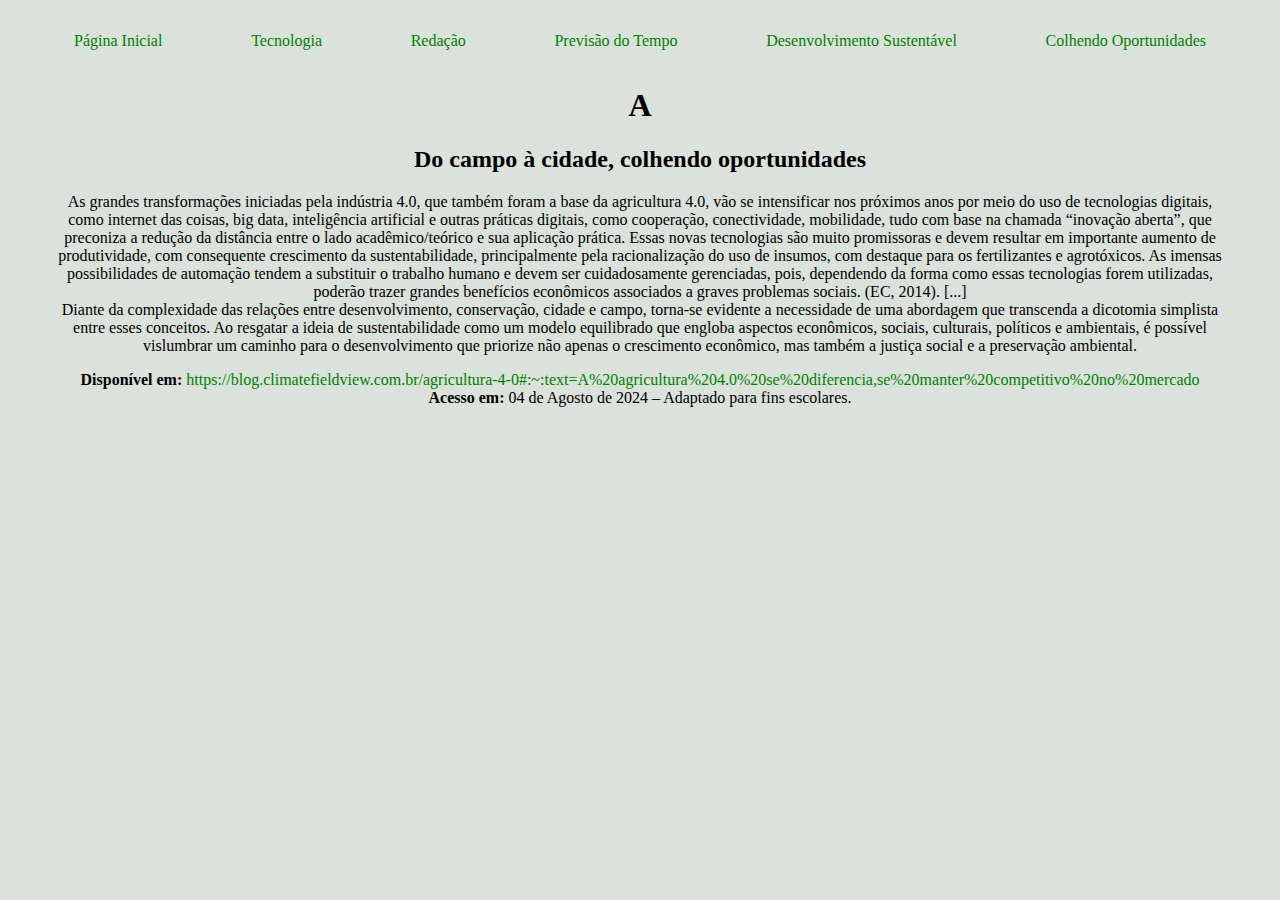
<file: Colhendo Oportunidades/index-oportunidades.html>
<!DOCTYPE html>
<html lang="pt-br">
  <head>
    <meta charset="UTF-8" />
    <meta name="viewport" content="width=device-width, initial-scale=1.0" />
    <title>Site Agrinho</title>
    <link rel="stylesheet" href="style-oportunidades.css" />
  </head>
  <body>
    <div class="container4">
      <nav>
        <ul>
          <li><a href="/Página Inicial/index.html">Página Inicial</a></li>
          <li><a href="/Tecnologia/tecnologia.html">Tecnologia</a></li>
          <li><a href="/Redação/redacao.html">Redação</a></li>
          <li><a href="/Clima/clima.html">Previsão do Tempo</a></li>
          <li>
            <a href="/Desenvolvimento Sustentável/index-desenvolvimento.html"
              >Desenvolvimento Sustentável</a
            >
          </li>
          <li><a href="index-oportunidades.html">Colhendo Oportunidades</a></li>
        </ul>
      </nav>

      <header>
        <div class="center4">
          <h1>A</h1>
        </div>
      </header>

      <main>
        <div class="justificado4">
          <section>
            <h2>Do campo à cidade, colhendo oportunidades</h2>

            <p>
              As grandes transformações iniciadas pela indústria 4.0, que também
              foram a base da agricultura 4.0, vão se intensificar nos próximos
              anos por meio do uso de tecnologias digitais, como internet das
              coisas, big data, inteligência artificial e outras práticas
              digitais, como cooperação, conectividade, mobilidade, tudo com
              base na chamada “inovação aberta”, que preconiza a redução da
              distância entre o lado acadêmico/teórico e sua aplicação prática.
              Essas novas tecnologias são muito promissoras e devem resultar em
              importante aumento de produtividade, com consequente crescimento
              da sustentabilidade, principalmente pela racionalização do uso de
              insumos, com destaque para os fertilizantes e agrotóxicos. As
              imensas possibilidades de automação tendem a substituir o trabalho
              humano e devem ser cuidadosamente gerenciadas, pois, dependendo da
              forma como essas tecnologias forem utilizadas, poderão trazer
              grandes benefícios econômicos associados a graves problemas
              sociais. (EC, 2014). [...] <br />
              Diante da complexidade das relações entre desenvolvimento,
              conservação, cidade e campo, torna-se evidente a necessidade de
              uma abordagem que transcenda a dicotomia simplista entre esses
              conceitos. Ao resgatar a ideia de sustentabilidade como um modelo
              equilibrado que engloba aspectos econômicos, sociais, culturais,
              políticos e ambientais, é possível vislumbrar um caminho para o
              desenvolvimento que priorize não apenas o crescimento econômico,
              mas também a justiça social e a preservação ambiental.
            </p>

            <p>
              <b>Disponível em:</b>
              <a
                href="https://blog.climatefieldview.com.br/agricultura-4-0#:~:text=A%20agricultura%204.0%20se%20diferencia,se%20manter%20competitivo%20no%20mercado 
            Acesso em: 06 de maio de 2024 – Adaptado para fins escolares.
            "
                >https://blog.climatefieldview.com.br/agricultura-4-0#:~:text=A%20agricultura%204.0%20se%20diferencia,se%20manter%20competitivo%20no%20mercado
              </a>
              <br />
              <b>Acesso em:</b> 04 de Agosto de 2024 – Adaptado para fins
              escolares.
            </p>
          </section>
        </div>
      </main>
    </div>
  </body>
</html>
</file>
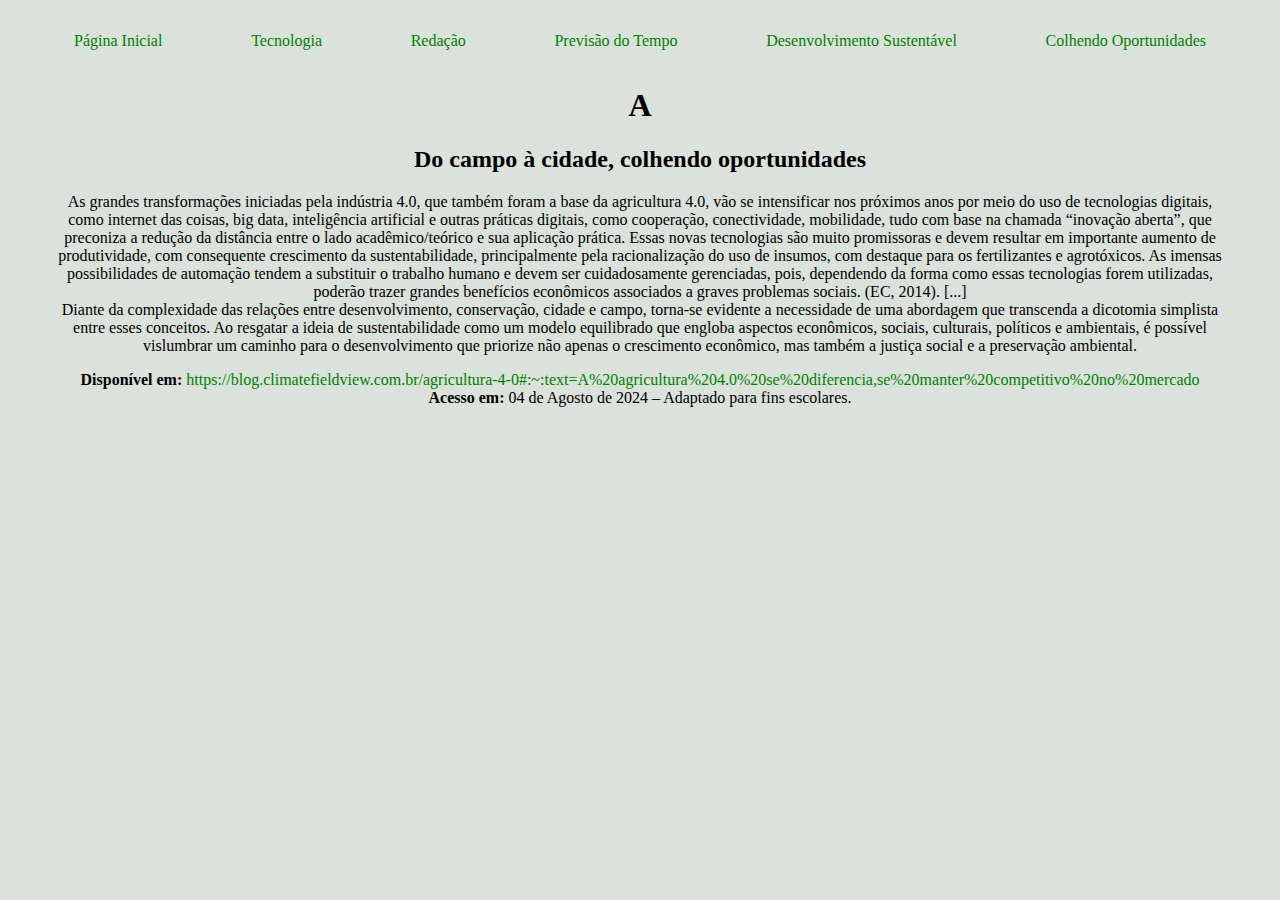
<file: ColhendoOportunidades/index-oportunidades.html>
<!DOCTYPE html>
<html lang="pt-br">
  <head>
    <meta charset="UTF-8" />
    <meta name="viewport" content="width=device-width, initial-scale=1.0" />
    <title>Site Agrinho</title>
    <link rel="stylesheet" href="style-oportunidades.css" />
  </head>
  <body>
    <div class="container4">
      <nav>
        <ul>
          <li><a href="../index.html">Página Inicial</a></li>
          <li><a href="../Tecnologia/tecnologia.html">Tecnologia</a></li>
          <li><a href="../Redacao/redacao.html">Redação</a></li>
          <li><a href="../Clima/clima.html">Previsão do Tempo</a></li>
          <li>
            <a href="../DesenvolvimentoSustentavel/index-desenvolvimento.html"
              >Desenvolvimento Sustentável</a
            >
          </li>
          <li><a href="index-oportunidades.html">Colhendo Oportunidades</a></li>
        </ul>
      </nav>

      <header>
        <div class="center4">
          <h1>A</h1>
        </div>
      </header>

      <main>
        <div class="justificado4">
          <section>
            <h2>Do campo à cidade, colhendo oportunidades</h2>

            <p>
              As grandes transformações iniciadas pela indústria 4.0, que também
              foram a base da agricultura 4.0, vão se intensificar nos próximos
              anos por meio do uso de tecnologias digitais, como internet das
              coisas, big data, inteligência artificial e outras práticas
              digitais, como cooperação, conectividade, mobilidade, tudo com
              base na chamada “inovação aberta”, que preconiza a redução da
              distância entre o lado acadêmico/teórico e sua aplicação prática.
              Essas novas tecnologias são muito promissoras e devem resultar em
              importante aumento de produtividade, com consequente crescimento
              da sustentabilidade, principalmente pela racionalização do uso de
              insumos, com destaque para os fertilizantes e agrotóxicos. As
              imensas possibilidades de automação tendem a substituir o trabalho
              humano e devem ser cuidadosamente gerenciadas, pois, dependendo da
              forma como essas tecnologias forem utilizadas, poderão trazer
              grandes benefícios econômicos associados a graves problemas
              sociais. (EC, 2014). [...] <br />
              Diante da complexidade das relações entre desenvolvimento,
              conservação, cidade e campo, torna-se evidente a necessidade de
              uma abordagem que transcenda a dicotomia simplista entre esses
              conceitos. Ao resgatar a ideia de sustentabilidade como um modelo
              equilibrado que engloba aspectos econômicos, sociais, culturais,
              políticos e ambientais, é possível vislumbrar um caminho para o
              desenvolvimento que priorize não apenas o crescimento econômico,
              mas também a justiça social e a preservação ambiental.
            </p>

            <p>
              <b>Disponível em:</b>
              <a
                href="https://blog.climatefieldview.com.br/agricultura-4-0#:~:text=A%20agricultura%204.0%20se%20diferencia,se%20manter%20competitivo%20no%20mercado 
            Acesso em: 06 de maio de 2024 – Adaptado para fins escolares.
            "
                >https://blog.climatefieldview.com.br/agricultura-4-0#:~:text=A%20agricultura%204.0%20se%20diferencia,se%20manter%20competitivo%20no%20mercado
              </a>
              <br />
              <b>Acesso em:</b> 04 de Agosto de 2024 – Adaptado para fins
              escolares.
            </p>
          </section>
        </div>
      </main>
    </div>
  </body>
</html>
</file>
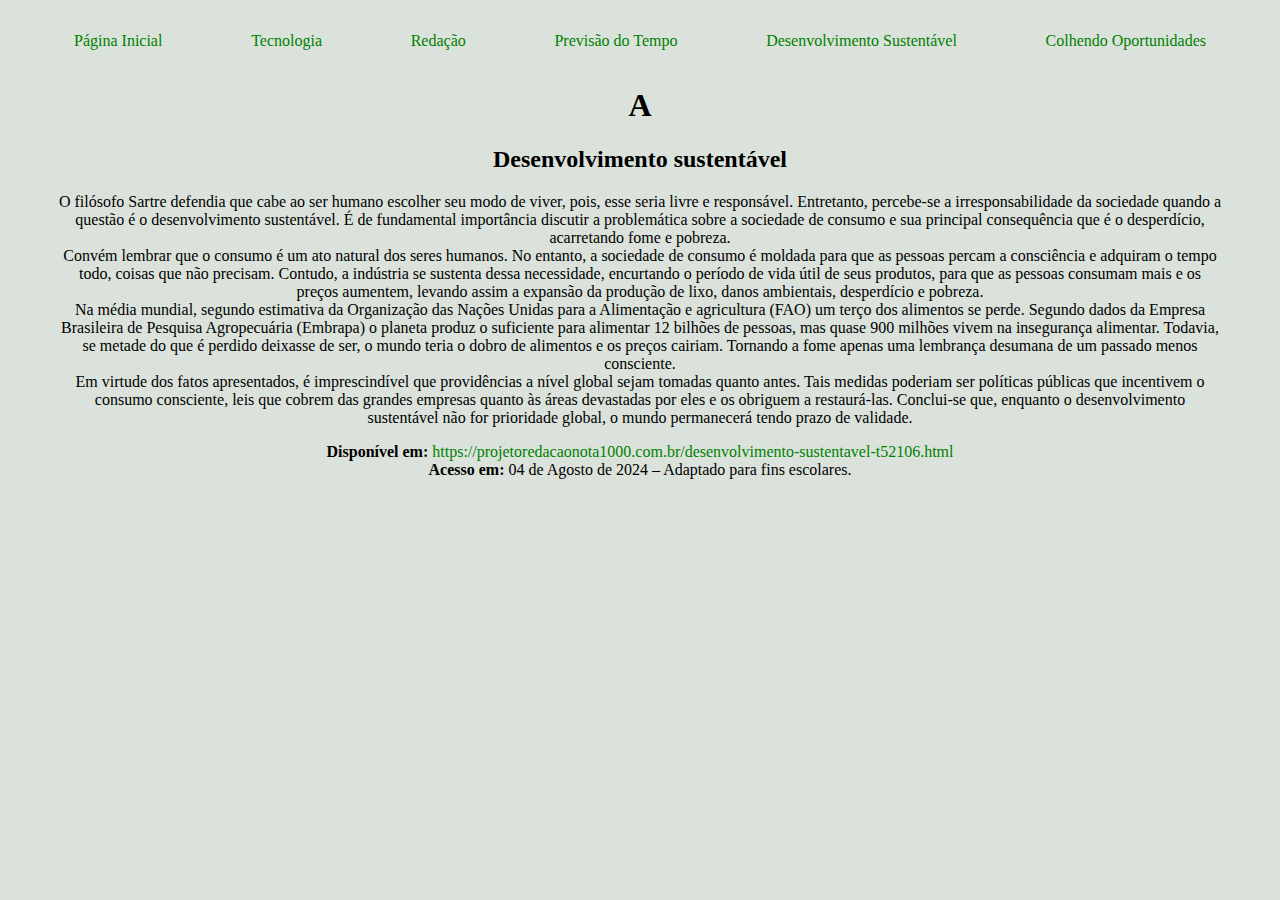
<file: Desenvolvimento Sustentável/index-desenvolvimento.html>
<!DOCTYPE html>
<html lang="pt-br">
  <head>
    <meta charset="UTF-8" />
    <meta name="viewport" content="width=device-width, initial-scale=1.0" />
    <title>Site Agrinho</title>
    <link rel="stylesheet" href="style-desenvolvimento.css" />
  </head>
  <body>
    <div class="container5">
      <nav>
        <ul>
          <li><a href="/Página Inicial/index.html">Página Inicial</a></li>
          <li><a href="/Tecnologia/tecnologia.html">Tecnologia</a></li>
          <li><a href="/Redação/redacao.html">Redação</a></li>
          <li><a href="/Clima/clima.html">Previsão do Tempo</a></li>
          <li>
            <a href="index-desenvolvimento.html">Desenvolvimento Sustentável</a>
          </li>
          <li>
            <a href="/Colhendo Oportunidades/index-oportunidades.html"
              >Colhendo Oportunidades</a
            >
          </li>
        </ul>
      </nav>

      <header>
        <div class="center5">
          <h1>A</h1>
        </div>
      </header>

      <main>
        <div class="justificado5">
          <h2>Desenvolvimento sustentável</h2>

          <p>
            O filósofo Sartre defendia que cabe ao ser humano escolher seu modo
            de viver, pois, esse seria livre e responsável. Entretanto,
            percebe-se a irresponsabilidade da sociedade quando a questão é o
            desenvolvimento sustentável. É de fundamental importância discutir a
            problemática sobre a sociedade de consumo e sua principal
            consequência que é o desperdício, acarretando fome e pobreza. <br />
            Convém lembrar que o consumo é um ato natural dos seres humanos. No
            entanto, a sociedade de consumo é moldada para que as pessoas percam
            a consciência e adquiram o tempo todo, coisas que não precisam.
            Contudo, a indústria se sustenta dessa necessidade, encurtando o
            período de vida útil de seus produtos, para que as pessoas consumam
            mais e os preços aumentem, levando assim a expansão da produção de
            lixo, danos ambientais, desperdício e pobreza. <br />
            Na média mundial, segundo estimativa da Organização das Nações
            Unidas para a Alimentação e agricultura (FAO) um terço dos alimentos
            se perde. Segundo dados da Empresa Brasileira de Pesquisa
            Agropecuária (Embrapa) o planeta produz o suficiente para alimentar
            12 bilhões de pessoas, mas quase 900 milhões vivem na insegurança
            alimentar. Todavia, se metade do que é perdido deixasse de ser, o
            mundo teria o dobro de alimentos e os preços cairiam. Tornando a
            fome apenas uma lembrança desumana de um passado menos consciente.
            <br />
            Em virtude dos fatos apresentados, é imprescindível que providências
            a nível global sejam tomadas quanto antes. Tais medidas poderiam ser
            políticas públicas que incentivem o consumo consciente, leis que
            cobrem das grandes empresas quanto às áreas devastadas por eles e os
            obriguem a restaurá-las. Conclui-se que, enquanto o desenvolvimento
            sustentável não for prioridade global, o mundo permanecerá tendo
            prazo de validade.
          </p>

          <p>
            <b>Disponível em:</b>
            <a
              href="https://projetoredacaonota1000.com.br/desenvolvimento-sustentavel-t52106.html"
              >https://projetoredacaonota1000.com.br/desenvolvimento-sustentavel-t52106.html
            </a>
            <br />
            <b>Acesso em:</b> 04 de Agosto de 2024 – Adaptado para fins
            escolares.
          </p>
        </div>
      </main>
    </div>
  </body>
</html>
</file>
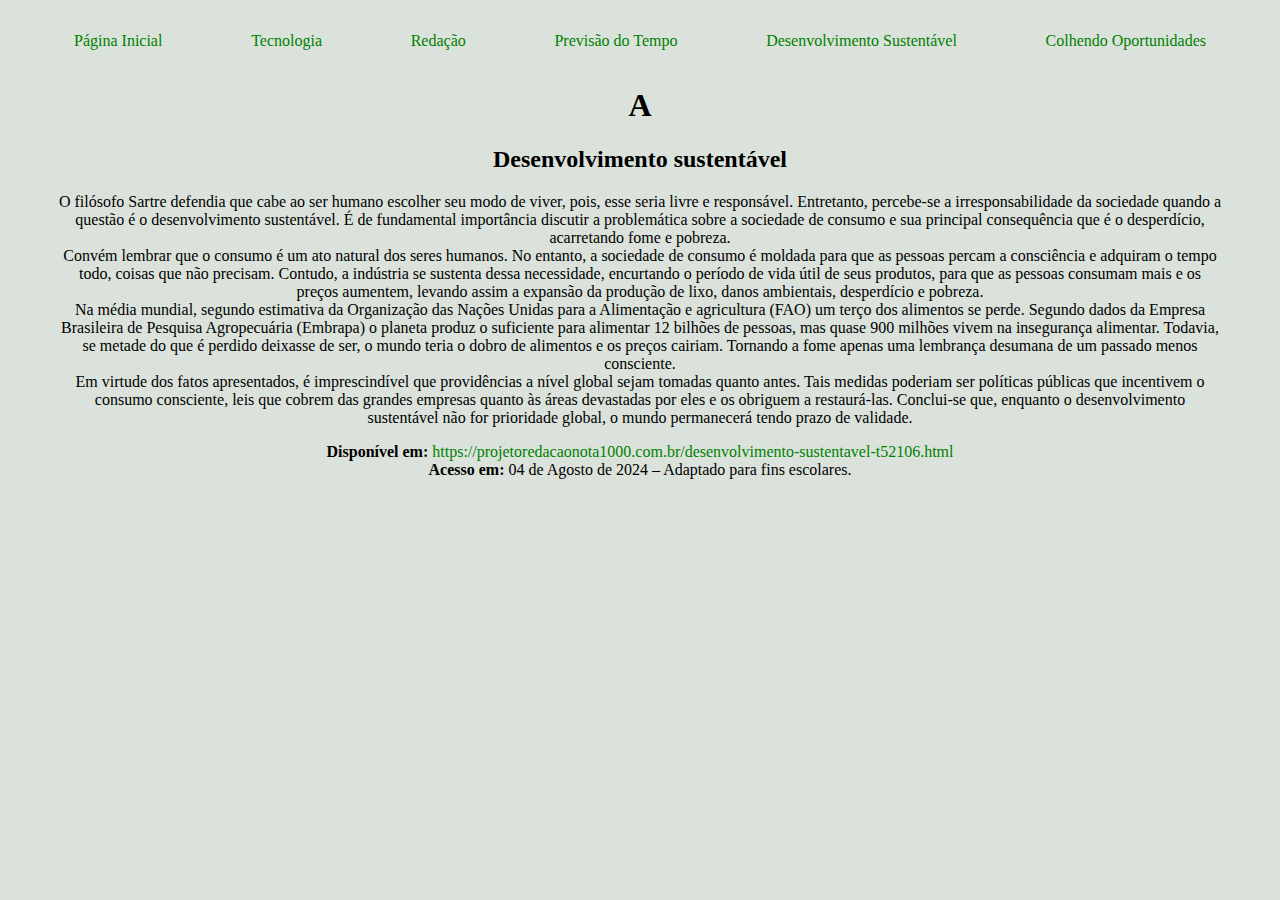
<file: DesenvolvimentoSustentavel/index-desenvolvimento.html>
<!DOCTYPE html>
<html lang="pt-br">
  <head>
    <meta charset="UTF-8" />
    <meta name="viewport" content="width=device-width, initial-scale=1.0" />
    <title>Site Agrinho</title>
    <link rel="stylesheet" href="style-desenvolvimento.css" />
  </head>
  <body>
    <div class="container5">
      <nav>
        <ul>
          <li><a href="../index.html">Página Inicial</a></li>
          <li><a href="../Tecnologia/tecnologia.html">Tecnologia</a></li>
          <li><a href="../Redacao/redacao.html">Redação</a></li>
          <li><a href="../Clima/clima.html">Previsão do Tempo</a></li>
          <li>
            <a href="index-desenvolvimento.html">Desenvolvimento Sustentável</a>
          </li>
          <li>
            <a href="../ColhendoOportunidades/index-oportunidades.html"
              >Colhendo Oportunidades</a
            >
          </li>
        </ul>
      </nav>

      <header>
        <div class="center5">
          <h1>A</h1>
        </div>
      </header>

      <main>
        <div class="justificado5">
          <h2>Desenvolvimento sustentável</h2>

          <p>
            O filósofo Sartre defendia que cabe ao ser humano escolher seu modo
            de viver, pois, esse seria livre e responsável. Entretanto,
            percebe-se a irresponsabilidade da sociedade quando a questão é o
            desenvolvimento sustentável. É de fundamental importância discutir a
            problemática sobre a sociedade de consumo e sua principal
            consequência que é o desperdício, acarretando fome e pobreza. <br />
            Convém lembrar que o consumo é um ato natural dos seres humanos. No
            entanto, a sociedade de consumo é moldada para que as pessoas percam
            a consciência e adquiram o tempo todo, coisas que não precisam.
            Contudo, a indústria se sustenta dessa necessidade, encurtando o
            período de vida útil de seus produtos, para que as pessoas consumam
            mais e os preços aumentem, levando assim a expansão da produção de
            lixo, danos ambientais, desperdício e pobreza. <br />
            Na média mundial, segundo estimativa da Organização das Nações
            Unidas para a Alimentação e agricultura (FAO) um terço dos alimentos
            se perde. Segundo dados da Empresa Brasileira de Pesquisa
            Agropecuária (Embrapa) o planeta produz o suficiente para alimentar
            12 bilhões de pessoas, mas quase 900 milhões vivem na insegurança
            alimentar. Todavia, se metade do que é perdido deixasse de ser, o
            mundo teria o dobro de alimentos e os preços cairiam. Tornando a
            fome apenas uma lembrança desumana de um passado menos consciente.
            <br />
            Em virtude dos fatos apresentados, é imprescindível que providências
            a nível global sejam tomadas quanto antes. Tais medidas poderiam ser
            políticas públicas que incentivem o consumo consciente, leis que
            cobrem das grandes empresas quanto às áreas devastadas por eles e os
            obriguem a restaurá-las. Conclui-se que, enquanto o desenvolvimento
            sustentável não for prioridade global, o mundo permanecerá tendo
            prazo de validade.
          </p>

          <p>
            <b>Disponível em:</b>
            <a
              href="https://projetoredacaonota1000.com.br/desenvolvimento-sustentavel-t52106.html"
              >https://projetoredacaonota1000.com.br/desenvolvimento-sustentavel-t52106.html
            </a>
            <br />
            <b>Acesso em:</b> 04 de Agosto de 2024 – Adaptado para fins
            escolares.
          </p>
        </div>
      </main>
    </div>
  </body>
</html>
</file>
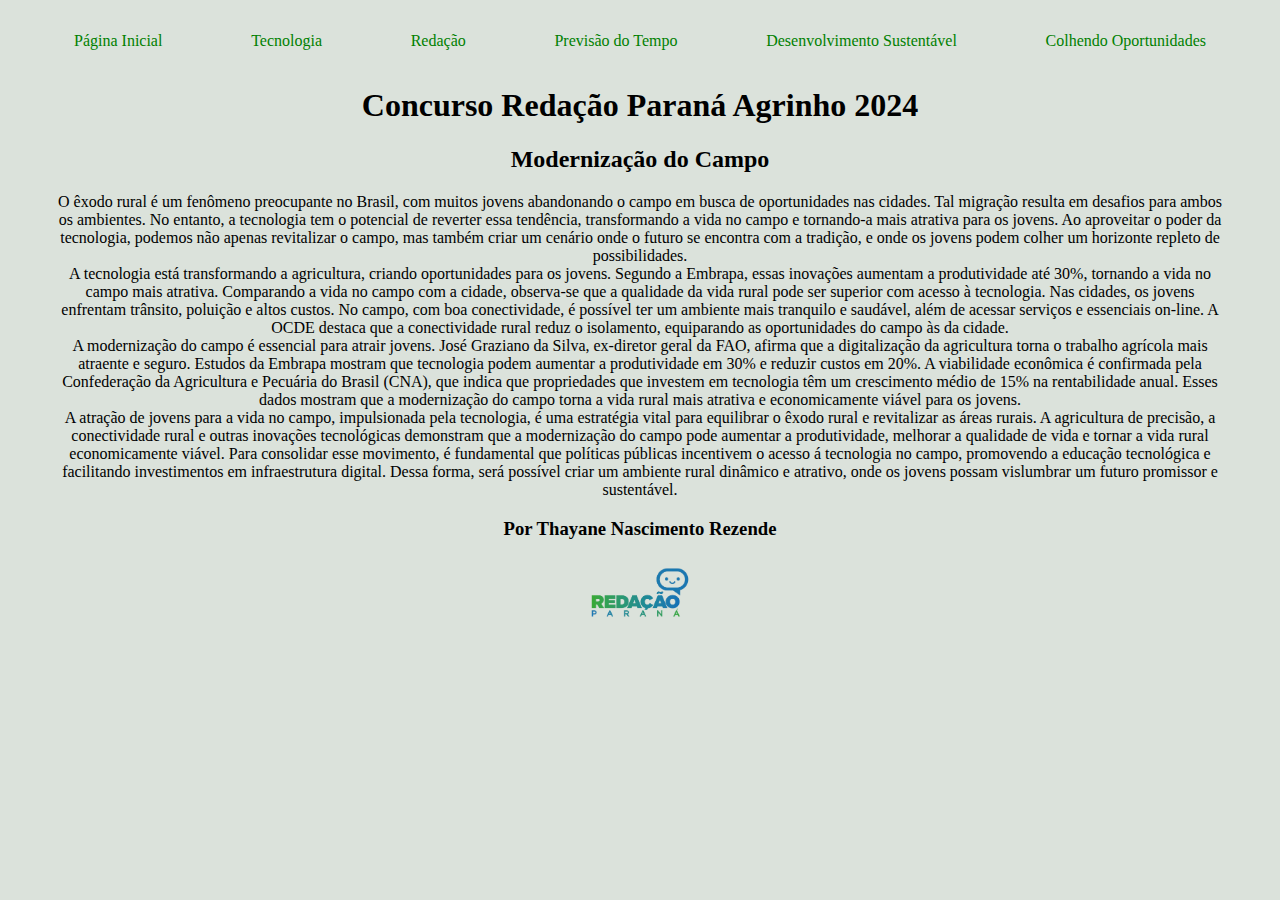
<file: Redacao/redacao.html>
<!DOCTYPE html>
<html lang="pt-br">
  <head>
    <meta charset="UTF-8" />
    <meta name="viewport" content="width=device-width, initial-scale=1.0" />
    <title>Site Agrinho</title>
    <link rel="stylesheet" href="style-redacao.css" />
  </head>
  <body>
    <div class="container1">
      <nav>
        <ul>
          <li><a href="../index.html">Página Inicial</a></li>
          <li><a href="../Tecnologia/tecnologia.html">Tecnologia</a></li>
          <li><a href="redacao.html">Redação</a></li>
          <li><a href="../Clima/clima.html">Previsão do Tempo</a></li>
          <li>
            <a href="../DesenvolvimentoSustentavel/index-desenvolvimento.html"
              >Desenvolvimento Sustentável</a
            >
          </li>
          <li>
            <a href="../ColhendoOportunidades/index-oportunidades.html"
              >Colhendo Oportunidades</a
            >
          </li>
        </ul>
      </nav>

      <header>
        <div class="center1">
          <h1>Concurso Redação Paraná Agrinho 2024</h1>
          <h2>Modernização do Campo</h2>
        </div>
      </header>

      <main>
        <div class="justificado1">
          <section>
            <p>
              O êxodo rural é um fenômeno preocupante no Brasil, com muitos
              jovens abandonando o campo em busca de oportunidades nas cidades.
              Tal migração resulta em desafios para ambos os ambientes. No
              entanto, a tecnologia tem o potencial de reverter essa tendência,
              transformando a vida no campo e tornando-a mais atrativa para os
              jovens. Ao aproveitar o poder da tecnologia, podemos não apenas
              revitalizar o campo, mas também criar um cenário onde o futuro se
              encontra com a tradição, e onde os jovens podem colher um
              horizonte repleto de possibilidades. <br />
              A tecnologia está transformando a agricultura, criando
              oportunidades para os jovens. Segundo a Embrapa, essas inovações
              aumentam a produtividade até 30%, tornando a vida no campo mais
              atrativa. Comparando a vida no campo com a cidade, observa-se que
              a qualidade da vida rural pode ser superior com acesso à
              tecnologia. Nas cidades, os jovens enfrentam trânsito, poluição e
              altos custos. No campo, com boa conectividade, é possível ter um
              ambiente mais tranquilo e saudável, além de acessar serviços e
              essenciais on-line. A OCDE destaca que a conectividade rural reduz
              o isolamento, equiparando as oportunidades do campo às da cidade.
              <br />
              A modernização do campo é essencial para atrair jovens. José
              Graziano da Silva, ex-diretor geral da FAO, afirma que a
              digitalização da agricultura torna o trabalho agrícola mais
              atraente e seguro. Estudos da Embrapa mostram que tecnologia podem
              aumentar a produtividade em 30% e reduzir custos em 20%. A
              viabilidade econômica é confirmada pela Confederação da
              Agricultura e Pecuária do Brasil (CNA), que indica que
              propriedades que investem em tecnologia têm um crescimento médio
              de 15% na rentabilidade anual. Esses dados mostram que a
              modernização do campo torna a vida rural mais atrativa e
              economicamente viável para os jovens. <br />
              A atração de jovens para a vida no campo, impulsionada pela
              tecnologia, é uma estratégia vital para equilibrar o êxodo rural e
              revitalizar as áreas rurais. A agricultura de precisão, a
              conectividade rural e outras inovações tecnológicas demonstram que
              a modernização do campo pode aumentar a produtividade, melhorar a
              qualidade de vida e tornar a vida rural economicamente viável.
              Para consolidar esse movimento, é fundamental que políticas
              públicas incentivem o acesso á tecnologia no campo, promovendo a
              educação tecnológica e facilitando investimentos em infraestrutura
              digital. Dessa forma, será possível criar um ambiente rural
              dinâmico e atrativo, onde os jovens possam vislumbrar um futuro
              promissor e sustentável.
            </p>
          </section>

          <footer>
            <h3>Por Thayane Nascimento Rezende</h3>
            <img
              src="/Imagens/redacao-parana.png"
              alt="Logo da Plataforma Redação Paraná"
            />
          </footer>
        </div>
      </main>
    </div>
  </body>
</html>
</file>
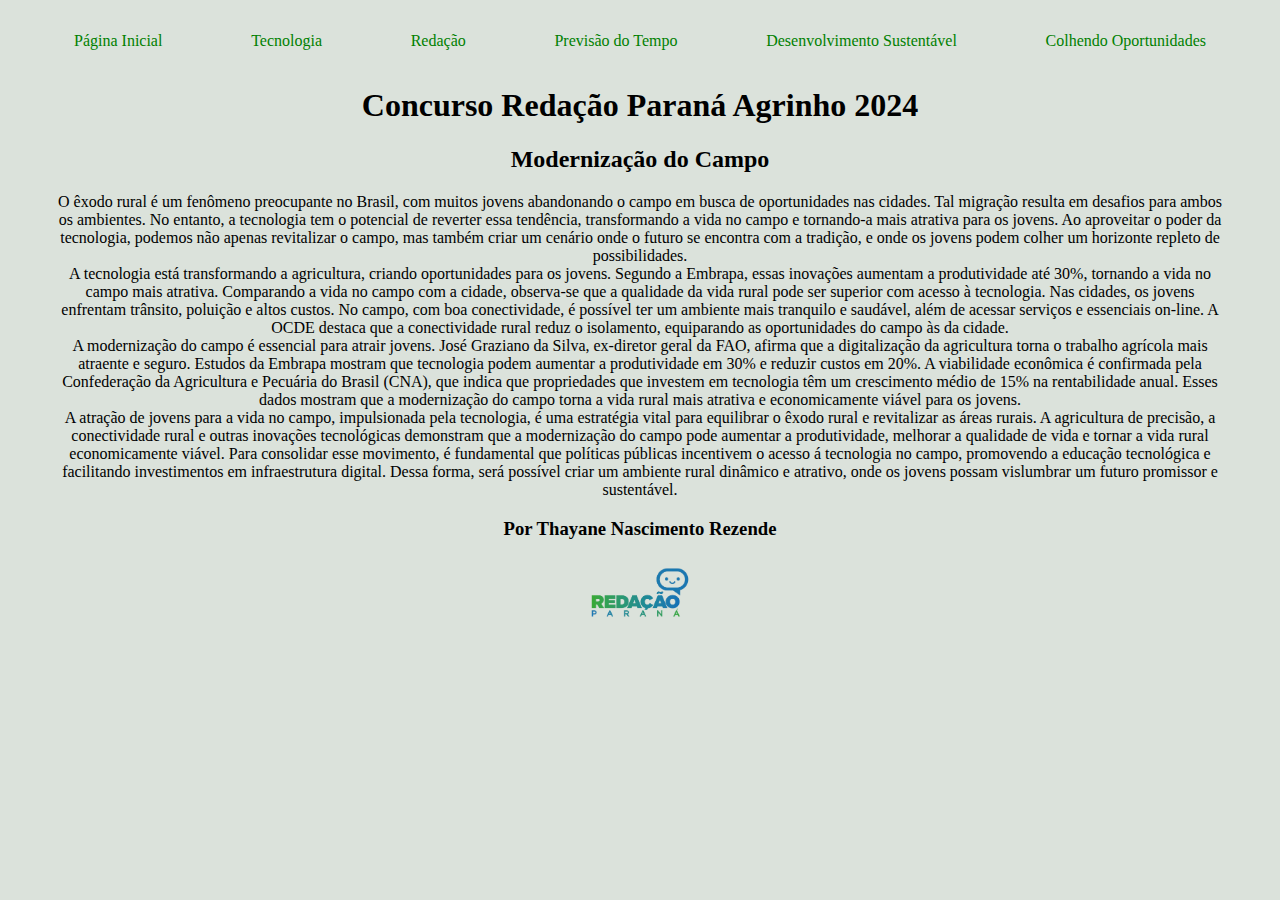
<file: Redação/redacao.html>
<!DOCTYPE html>
<html lang="pt-br">
  <head>
    <meta charset="UTF-8" />
    <meta name="viewport" content="width=device-width, initial-scale=1.0" />
    <title>Site Agrinho</title>
    <link rel="stylesheet" href="style-redacao.css" />
  </head>
  <body>
    <div class="container1">
      <nav>
        <ul>
          <li><a href="/Página Inicial/index.html">Página Inicial</a></li>
          <li><a href="/Tecnologia/tecnologia.html">Tecnologia</a></li>
          <li><a href="redacao.html">Redação</a></li>
          <li><a href="/Clima/clima.html">Previsão do Tempo</a></li>
          <li>
            <a href="/Desenvolvimento Sustentável/index-desenvolvimento.html"
              >Desenvolvimento Sustentável</a
            >
          </li>
          <li>
            <a href="/Colhendo Oportunidades/index-oportunidades.html"
              >Colhendo Oportunidades</a
            >
          </li>
        </ul>
      </nav>

      <header>
        <div class="center1">
          <h1>Concurso Redação Paraná Agrinho 2024</h1>
          <h2>Modernização do Campo</h2>
        </div>
      </header>

      <main>
        <div class="justificado1">
          <section>
            <p>
              O êxodo rural é um fenômeno preocupante no Brasil, com muitos
              jovens abandonando o campo em busca de oportunidades nas cidades.
              Tal migração resulta em desafios para ambos os ambientes. No
              entanto, a tecnologia tem o potencial de reverter essa tendência,
              transformando a vida no campo e tornando-a mais atrativa para os
              jovens. Ao aproveitar o poder da tecnologia, podemos não apenas
              revitalizar o campo, mas também criar um cenário onde o futuro se
              encontra com a tradição, e onde os jovens podem colher um
              horizonte repleto de possibilidades. <br />
              A tecnologia está transformando a agricultura, criando
              oportunidades para os jovens. Segundo a Embrapa, essas inovações
              aumentam a produtividade até 30%, tornando a vida no campo mais
              atrativa. Comparando a vida no campo com a cidade, observa-se que
              a qualidade da vida rural pode ser superior com acesso à
              tecnologia. Nas cidades, os jovens enfrentam trânsito, poluição e
              altos custos. No campo, com boa conectividade, é possível ter um
              ambiente mais tranquilo e saudável, além de acessar serviços e
              essenciais on-line. A OCDE destaca que a conectividade rural reduz
              o isolamento, equiparando as oportunidades do campo às da cidade.
              <br />
              A modernização do campo é essencial para atrair jovens. José
              Graziano da Silva, ex-diretor geral da FAO, afirma que a
              digitalização da agricultura torna o trabalho agrícola mais
              atraente e seguro. Estudos da Embrapa mostram que tecnologia podem
              aumentar a produtividade em 30% e reduzir custos em 20%. A
              viabilidade econômica é confirmada pela Confederação da
              Agricultura e Pecuária do Brasil (CNA), que indica que
              propriedades que investem em tecnologia têm um crescimento médio
              de 15% na rentabilidade anual. Esses dados mostram que a
              modernização do campo torna a vida rural mais atrativa e
              economicamente viável para os jovens. <br />
              A atração de jovens para a vida no campo, impulsionada pela
              tecnologia, é uma estratégia vital para equilibrar o êxodo rural e
              revitalizar as áreas rurais. A agricultura de precisão, a
              conectividade rural e outras inovações tecnológicas demonstram que
              a modernização do campo pode aumentar a produtividade, melhorar a
              qualidade de vida e tornar a vida rural economicamente viável.
              Para consolidar esse movimento, é fundamental que políticas
              públicas incentivem o acesso á tecnologia no campo, promovendo a
              educação tecnológica e facilitando investimentos em infraestrutura
              digital. Dessa forma, será possível criar um ambiente rural
              dinâmico e atrativo, onde os jovens possam vislumbrar um futuro
              promissor e sustentável.
            </p>
          </section>

          <footer>
            <h3>Por Thayane Nascimento Rezende</h3>
            <img
              src="/Imagens/redacao-parana.png"
              alt="Logo da Plataforma Redação Paraná"
            />
          </footer>
        </div>
      </main>
    </div>
  </body>
</html>
</file>
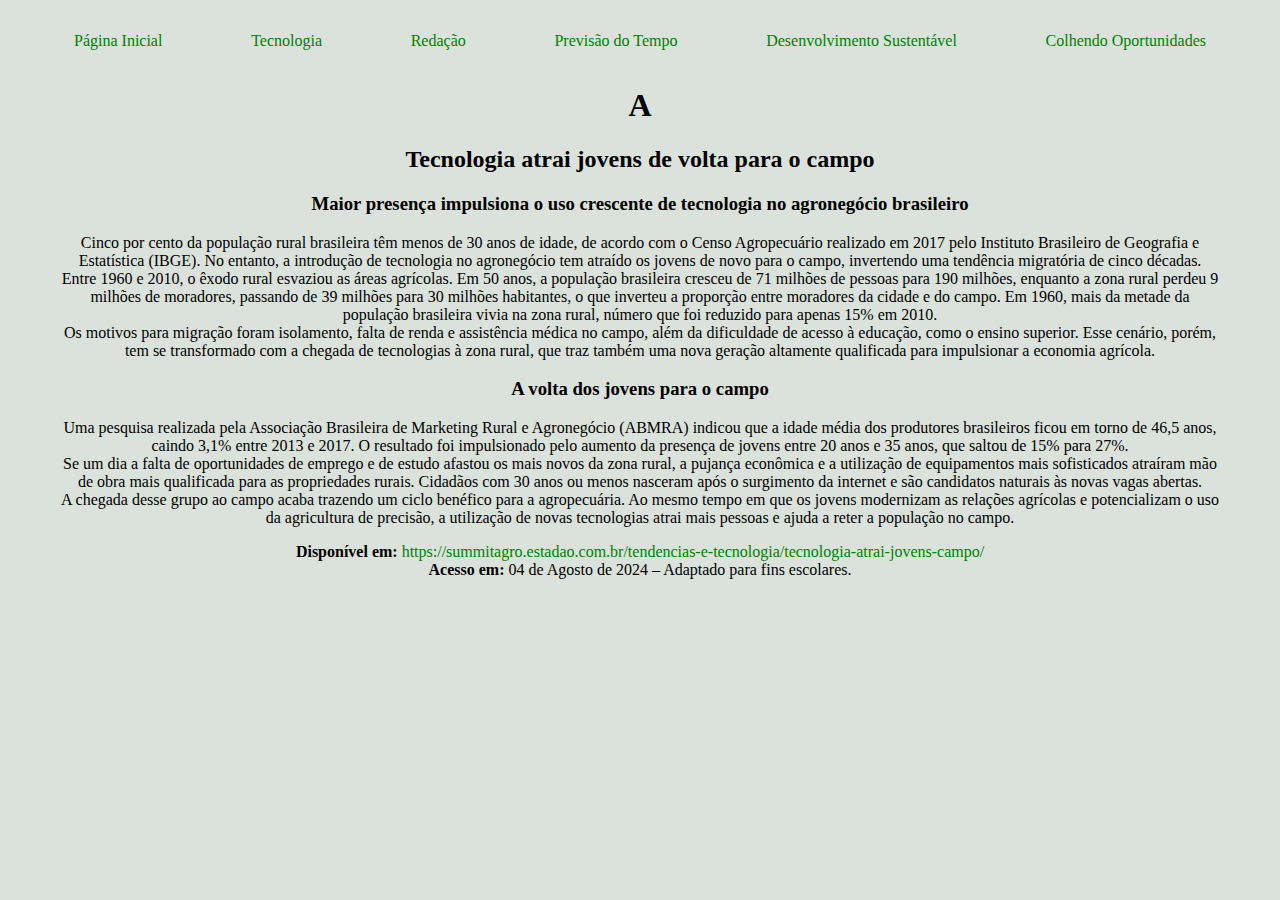
<file: Tecnologia/tecnologia.html>
<!DOCTYPE html>
<html lang="pt-br">
  <head>
    <meta charset="UTF-8" />
    <meta name="viewport" content="width=device-width, initial-scale=1.0" />
    <title>Site Agrinho</title>
    <link rel="stylesheet" href="style-tecnologia.css" />
  </head>
  <body>
    <div class="container3">
      <nav>
        <ul>
          <li><a href="../index.html">Página Inicial</a></li>
          <li><a href="tecnologia.html">Tecnologia</a></li>
          <li><a href="../Redacao/redacao.html">Redação</a></li>
          <li><a href="../Clima/clima.html">Previsão do Tempo</a></li>
          <li>
            <a href="../Desenvolvimento Sustentavel/index-desenvolvimento.html"
              >Desenvolvimento Sustentável</a
            >
          </li>
          <li>
            <a href="../ColhendoOportunidades/index-oportunidades.html"
              >Colhendo Oportunidades</a
            >
          </li>
        </ul>
      </nav>

      <header>
        <div class="center3">
          <h1>A</h1>
        </div>
      </header>

      <main>
        <div class="justificado3">
          <section>
            <h2>Tecnologia atrai jovens de volta para o campo</h2>

            <h3>
              Maior presença impulsiona o uso crescente de tecnologia no
              agronegócio brasileiro
            </h3>

            <p>
              Cinco por cento da população rural brasileira têm menos de 30 anos
              de idade, de acordo com o Censo Agropecuário realizado em 2017
              pelo Instituto Brasileiro de Geografia e Estatística (IBGE). No
              entanto, a introdução de tecnologia no agronegócio tem atraído os
              jovens de novo para o campo, invertendo uma tendência migratória
              de cinco décadas. <br />
              Entre 1960 e 2010, o êxodo rural esvaziou as áreas agrícolas. Em
              50 anos, a população brasileira cresceu de 71 milhões de pessoas
              para 190 milhões, enquanto a zona rural perdeu 9 milhões de
              moradores, passando de 39 milhões para 30 milhões habitantes, o
              que inverteu a proporção entre moradores da cidade e do campo. Em
              1960, mais da metade da população brasileira vivia na zona rural,
              número que foi reduzido para apenas 15% em 2010. <br />
              Os motivos para migração foram isolamento, falta de renda e
              assistência médica no campo, além da dificuldade de acesso à
              educação, como o ensino superior. Esse cenário, porém, tem se
              transformado com a chegada de tecnologias à zona rural, que traz
              também uma nova geração altamente qualificada para impulsionar a
              economia agrícola.
            </p>

            <h3>A volta dos jovens para o campo</h3>

            <p>
              Uma pesquisa realizada pela Associação Brasileira de Marketing
              Rural e Agronegócio (ABMRA) indicou que a idade média dos
              produtores brasileiros ficou em torno de 46,5 anos, caindo 3,1%
              entre 2013 e 2017. O resultado foi impulsionado pelo aumento da
              presença de jovens entre 20 anos e 35 anos, que saltou de 15% para
              27%. <br />
              Se um dia a falta de oportunidades de emprego e de estudo afastou
              os mais novos da zona rural, a pujança econômica e a utilização de
              equipamentos mais sofisticados atraíram mão de obra mais
              qualificada para as propriedades rurais. Cidadãos com 30 anos ou
              menos nasceram após o surgimento da internet e são candidatos
              naturais às novas vagas abertas. <br />
              A chegada desse grupo ao campo acaba trazendo um ciclo benéfico
              para a agropecuária. Ao mesmo tempo em que os jovens modernizam as
              relações agrícolas e potencializam o uso da agricultura de
              precisão, a utilização de novas tecnologias atrai mais pessoas e
              ajuda a reter a população no campo.
            </p>

            <p>
              <b>Disponível em:</b>
              <a
                href="https://summitagro.estadao.com.br/tendencias-e-tecnologia/tecnologia-atrai-jovens-campo/"
                >https://summitagro.estadao.com.br/tendencias-e-tecnologia/tecnologia-atrai-jovens-campo/</a
              >
              <br /><b>Acesso em:</b> 04 de Agosto de 2024 – Adaptado para fins
              escolares.
            </p>
          </section>
        </div>
      </main>
    </div>
  </body>
</html>
</file>
<file: Colhendo Oportunidades/style-oportunidades.css>
body {
  color: black;
  background-color: rgb(219, 226, 219);
}

ul {
  display: flex;
  justify-content: space-between;
  list-style-type: none;
  align-items: center;
  padding: 16px;
}

a {
  color: green;
  text-decoration: none;
}

.center4 {
  text-align: center;
}

.justificado4 {
  text-align: center;
}

.container4 {
  padding: 0px 50px;
}

nav a:hover {
  color: rgb(14, 63, 14);
}
</file>
<file: ColhendoOportunidades/style-oportunidades.css>
body {
  color: black;
  background-color: rgb(219, 226, 219);
}

ul {
  display: flex;
  justify-content: space-between;
  list-style-type: none;
  align-items: center;
  padding: 16px;
}

a {
  color: green;
  text-decoration: none;
}

.center4 {
  text-align: center;
}

.justificado4 {
  text-align: center;
}

.container4 {
  padding: 0px 50px;
}

nav a:hover {
  color: rgb(14, 63, 14);
}
</file>
<file: Desenvolvimento Sustentável/style-desenvolvimento.css>
body {
  color: black;
  background-color: rgb(219, 226, 219);
}

ul {
  display: flex;
  justify-content: space-between;
  list-style-type: none;
  align-items: center;
  padding: 16px;
}

a {
  color: green;
  text-decoration: none;
}

header img {
  height: 150px;
  border-radius: 50%;
  border: 5px solid green;
}

.center5 {
  text-align: center;
}

.justificado5 {
  text-align: center;
}

.container5 {
  padding: 0px 50px;
}

nav a:hover {
  color: rgb(14, 63, 14);
}
</file>
<file: DesenvolvimentoSustentavel/style-desenvolvimento.css>
body {
  color: black;
  background-color: rgb(219, 226, 219);
}

ul {
  display: flex;
  justify-content: space-between;
  list-style-type: none;
  align-items: center;
  padding: 16px;
}

a {
  color: green;
  text-decoration: none;
}

header img {
  height: 150px;
  border-radius: 50%;
  border: 5px solid green;
}

.center5 {
  text-align: center;
}

.justificado5 {
  text-align: center;
}

.container5 {
  padding: 0px 50px;
}

nav a:hover {
  color: rgb(14, 63, 14);
}
</file>
<file: Redacao/style-redacao.css>
body {
  color: black;
  background-color: rgb(219, 226, 219);
}

ul {
  display: flex;
  justify-content: space-between;
  list-style-type: none;
  align-items: center;
  padding: 16px;
}

a {
  color: green;
  text-decoration: none;
}

.center1 {
  text-align: center;
}

.justificado1 {
  text-align: center;
}

.container1 {
  padding: 0px 50px;
}

nav a:hover {
  color: rgb(14, 63, 14);
}

footer img {
  width: 100px;
}
</file>
<file: Redação/style-redacao.css>
body {
  color: black;
  background-color: rgb(219, 226, 219);
}

ul {
  display: flex;
  justify-content: space-between;
  list-style-type: none;
  align-items: center;
  padding: 16px;
}

a {
  color: green;
  text-decoration: none;
}

.center1 {
  text-align: center;
}

.justificado1 {
  text-align: center;
}

.container1 {
  padding: 0px 50px;
}

nav a:hover {
  color: rgb(14, 63, 14);
}

footer img {
  width: 100px;
}
</file>
<file: Tecnologia/style-tecnologia.css>
body {
  color: black;
  background-color: rgb(219, 226, 219);
}

ul {
  display: flex;
  justify-content: space-between;
  list-style-type: none;
  align-items: center;
  padding: 16px;
}

a {
  color: green;
  text-decoration: none;
}

.center3 {
  text-align: center;
}

.justificado3 {
  text-align: center;
}

.container3 {
  padding: 0px 50px;
}

nav a:hover {
  color: rgb(14, 63, 14);
}
</file>
